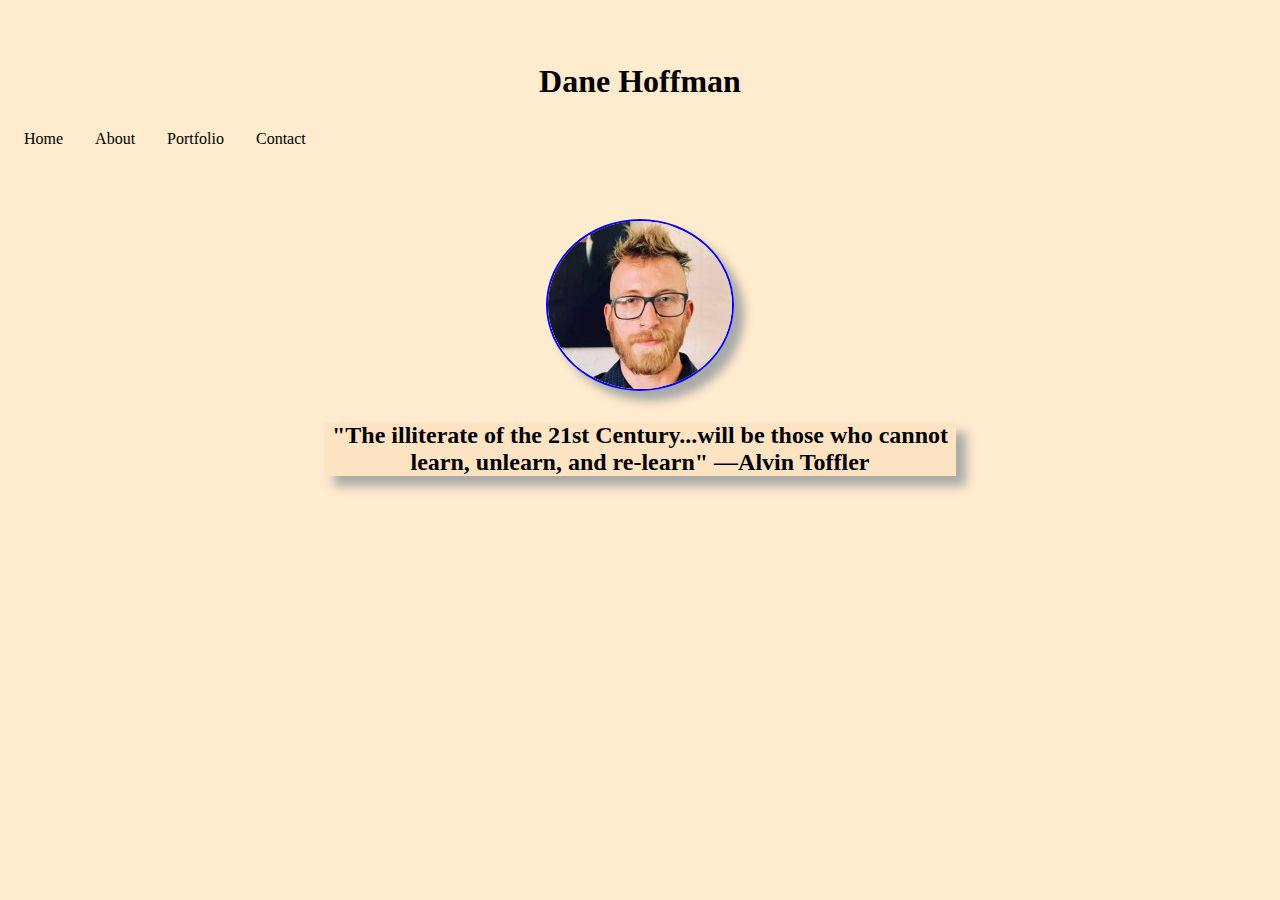
<file: index.html>
<html>
    <head>
        <title>Home</title>
        <link rel="stylesheet" href="style.css"/>
    </head>
    <body>
        <header>
            <h1>Dane Hoffman</h1>
            <nav>
                <ul>
                    <li><a href="index.html">Home</a></li>
                    <li><a href="about.html">About</a></li>
                    <li><a href="portfolio.html">Portfolio</a></li>
                    <li><a href="contact.html">Contact</a></li>
                </ul>
            </nav>
        </header>
        <main>
            <img src="images/self.jpg" style="border-radius:50%;"/>
            <section>
                <h2>"The illiterate of the 21st Century...will be those who cannot learn, unlearn, and re-learn" —Alvin Toffler</h2>
            </section>
        </main>
    </body>
</html>
</file>
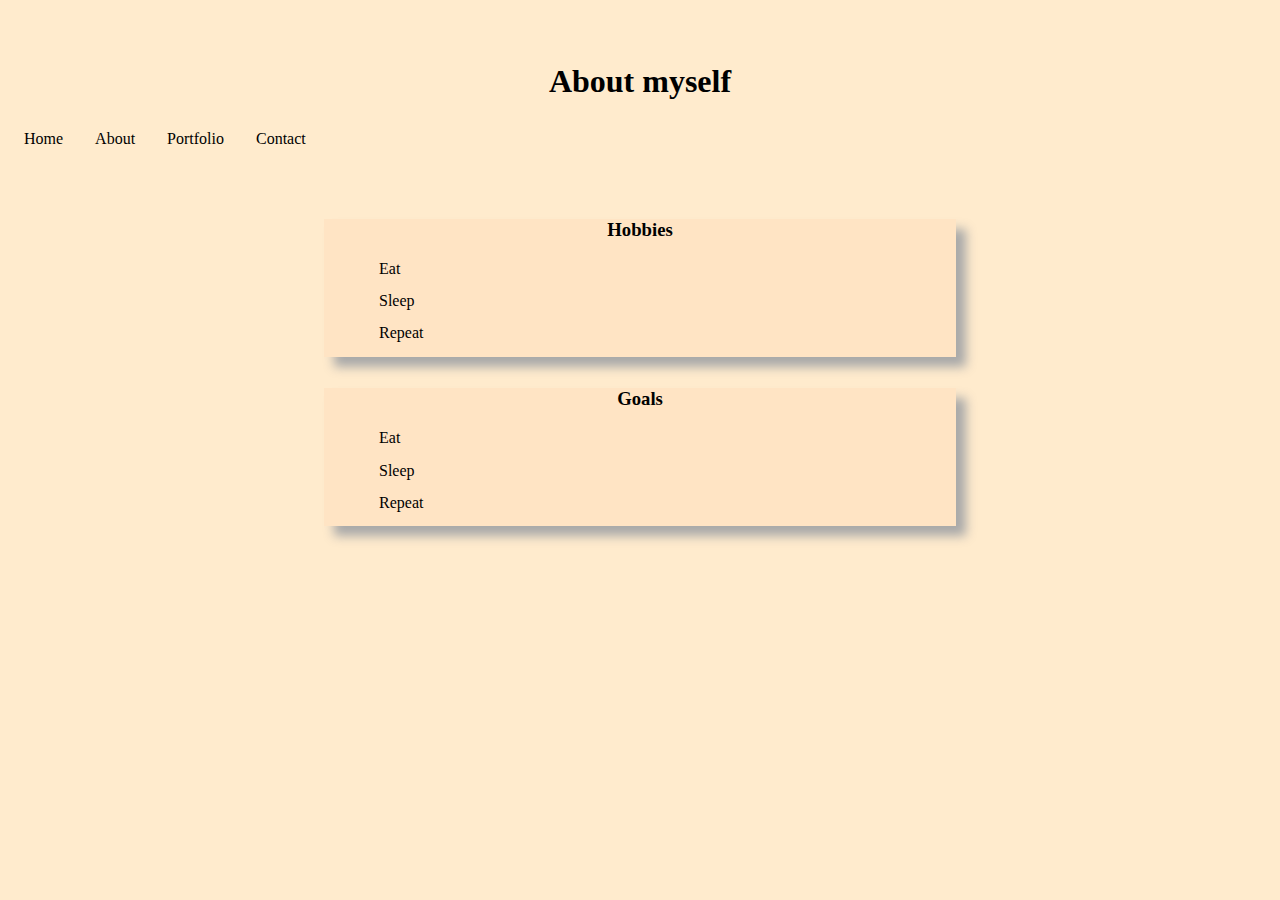
<file: about.html>
<html>
    <head>
        <title>About</title>
        <link rel="stylesheet" href="style.css"/>
    </head>
    <body>
        <header>
            <h1>About myself</h1>
            <nav>
                <ul>
                     <li><a href="index.html">Home</a></li>
                    <li><a href="about.html">About</a></li>
                    <li><a href="portfolio.html">Portfolio</a></li>
                    <li><a href="contact.html">Contact</a></li>
                </ul>
            </nav>
        </header>
        <main>
            <section>
                <h3>Hobbies</h3>
                <ol>
                    <li>Eat</li>
                    <li>Sleep</li>
                    <li>Repeat</li>
                </ol>
            </section>
            <section>
                <h3>Goals</h3>
                <ol>
                    <li>Eat</li>
                    <li>Sleep</li>
                    <li>Repeat</li>
                </ol>
            </section>
        </main>
    </body>
</html>
</file>
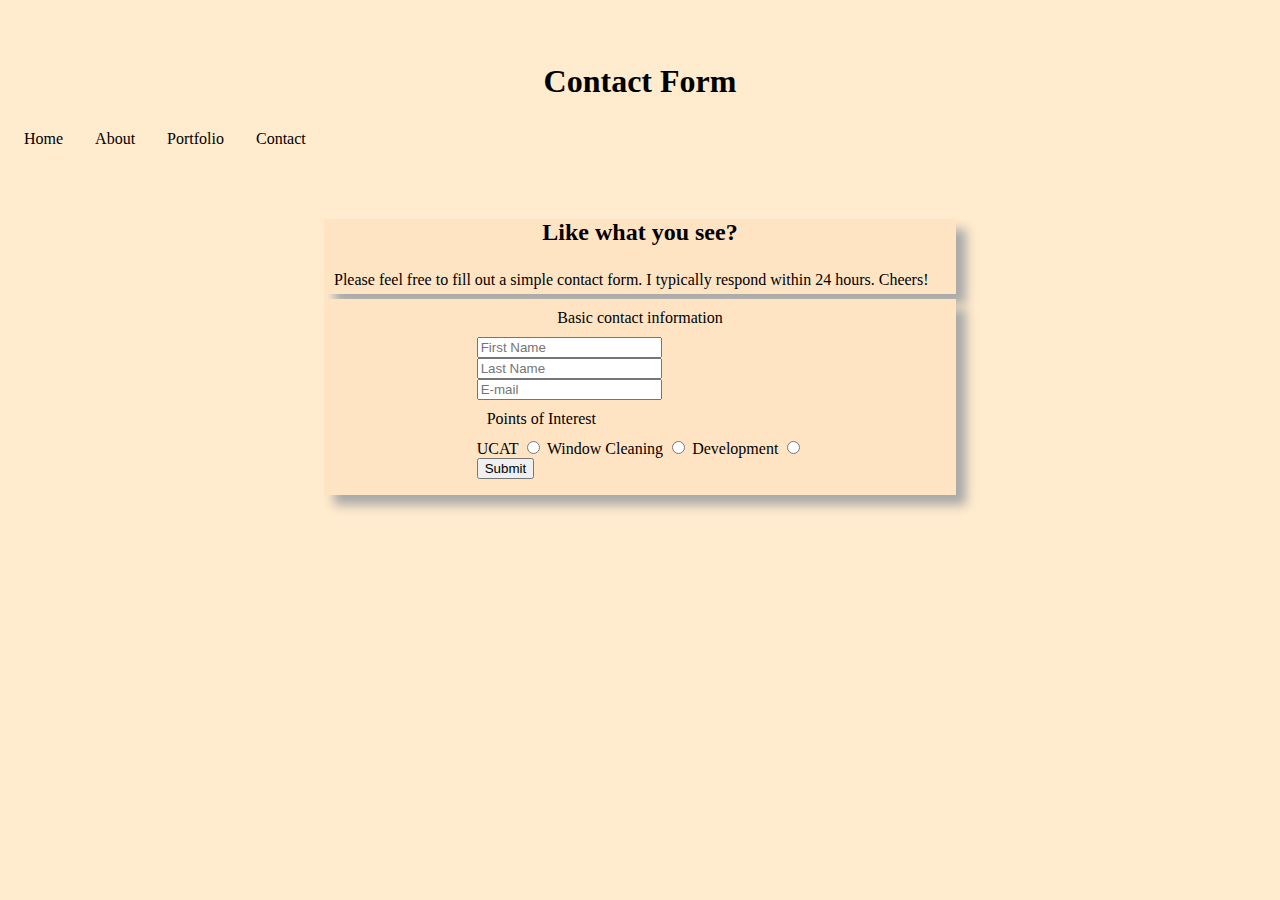
<file: contact.html>
<html>
    <head>
        <title>Contact</title>
        <link rel="stylesheet" href="style.css"/>
    </head>
    <body>
        <header>
            <h1>Contact Form</h1>
            <nav>
                <ul>
                    <li><a href="index.html">Home</a></li>
                    <li><a href="about.html">About</a></li>
                    <li><a href="portfolio.html">Portfolio</a></li>
                    <li><a href="contact.html">Contact</a></li>
                </ul>
            </nav>
        </header>
        <main>
            <section>
                <h2>Like what you see?</h2>
                <p>Please feel free to fill out a simple contact form. I typically respond within 24 hours. Cheers!</p>
            </section>

            <section class="flex-container">
                <p>Basic contact information</p>
                <form id="form" action="functions.php" method="post">
                    <input class="formInput" type="text" id="firstName" name="firstName" placeholder="First Name"/><br>
                    <input class="formInput" type="text" id="lastName" name="lastName" placeholder="Last Name"/><br>
                    <input class="formInput" type="text" id="eMail" name="eMail" placeholder="E-mail"/><br>
                <p>Points of Interest</p>
                    <label for="UCAT">UCAT</label>
                    <input type="radio" id="UCAT" name="pointOfInterest" value="UCAT"/>
                    <label for="Windows">Window Cleaning</label>
                    <input type="radio" id="Windows" name="pointOfInterest" value="Windows"/>
                    <label for="Development">Development</label>
                    <input type="radio" id="Development`" name="pointOfInterest" value="Development"/><br>
                    <input type="submit"/>
                </form>
            </section>
        </main>
    </body>
</html>
</file>
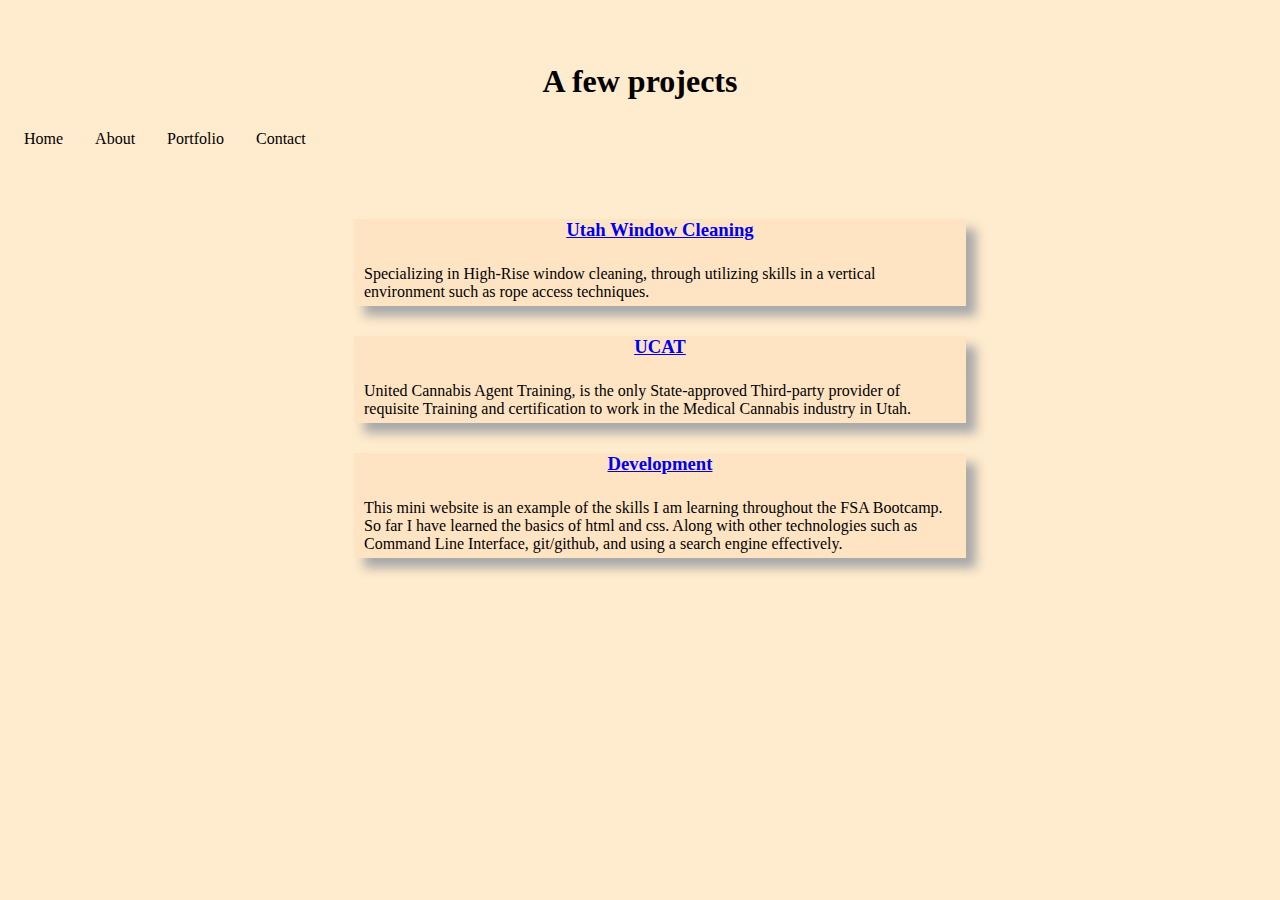
<file: portfolio.html>
<html>
    <head>
        <title>Portfolio</title>
        <link rel="stylesheet" href="style.css"/>
    </head>
    <body>
        <header>
            <h1>A few projects</h1>
            <nav>
                <ul>
                    <li><a href="index.html">Home</a></li>
                    <li><a href="about.html">About</a></li>
                    <li><a href="portfolio.html">Portfolio</a></li>
                    <li><a href="contact.html">Contact</a></li>
                </ul>
            </nav>
        </header>
        <main>
            <ul>
                    <section>
                        <h3><a href="https://www.slcwindowclean.com">Utah Window Cleaning</a></h3>
                    <p>Specializing in High-Rise window cleaning, through utilizing skills in a vertical environment
                        such as rope access techniques.
                    </p>
                    </section>
                <section>
                    <h3><a href="https://www.utcannabis.org">UCAT</a></h3>
                    <p>United Cannabis Agent Training, is the only State-approved Third-party provider of requisite Training
                        and certification to work in the Medical Cannabis industry in Utah.
                    </p>
                </section>
                <section>
                    <h3><a href="https://www.linkedin.com/in/hoffmandane/">Development</a></h3>
                    <p>This mini website is an example of the skills I am learning throughout the FSA Bootcamp. So far I have learned
                        the basics of html and css. Along with other technologies such as Command Line Interface, git/github, and using
                        a search engine effectively.
                    </p>
                </section>
            </uo>
        </main>
    </body>
</html>
</file>
<file: style.css>
nav ul {
  list-style: none;
  margin: 0;
  padding: 0;
  overflow: hidden;
  background-color: none;
}

nav li {
  float: left;
}

li {
  list-style: none;
}

li a {
  display: block;
  color: #000;
  background-color: blanchedalmond;
  padding: 8px 16px;
  text-decoration: none;
}

li a:hover {
  background-color: #b6cdd3;
  color: white;
}

body {
  background-color: blanchedalmond
}

main {
  margin-top: 5%;
}

h1,
h2,
h3 {
  text-align: center;
  margin-top: 5%;
}

section {
  text-align: left;
  background-color: bisque;
  margin-left: 25%;
  margin-right: 25%;
  box-shadow: 10px 10px 10px darkgrey;
}

img {
  display: block;
  margin-left: auto;
  margin-right: auto;
  margin-top: 10px;
  box-shadow: 10px 10px 10px darkgrey;
  border: 2px solid blue;
}

ul {
  list-style: none;
}

p {
  margin: 5px;
  padding: 5px;
}

ol {
  margin-left: 15px;
}

ol li {
  padding-bottom: 2.5%;
}

  .flex-container {
      display: flex;
      flex-direction: column;
      flex-wrap: wrap;
      align-content: stretch;
      justify-content: space-between;
      align-items: center;
  }
</file>
